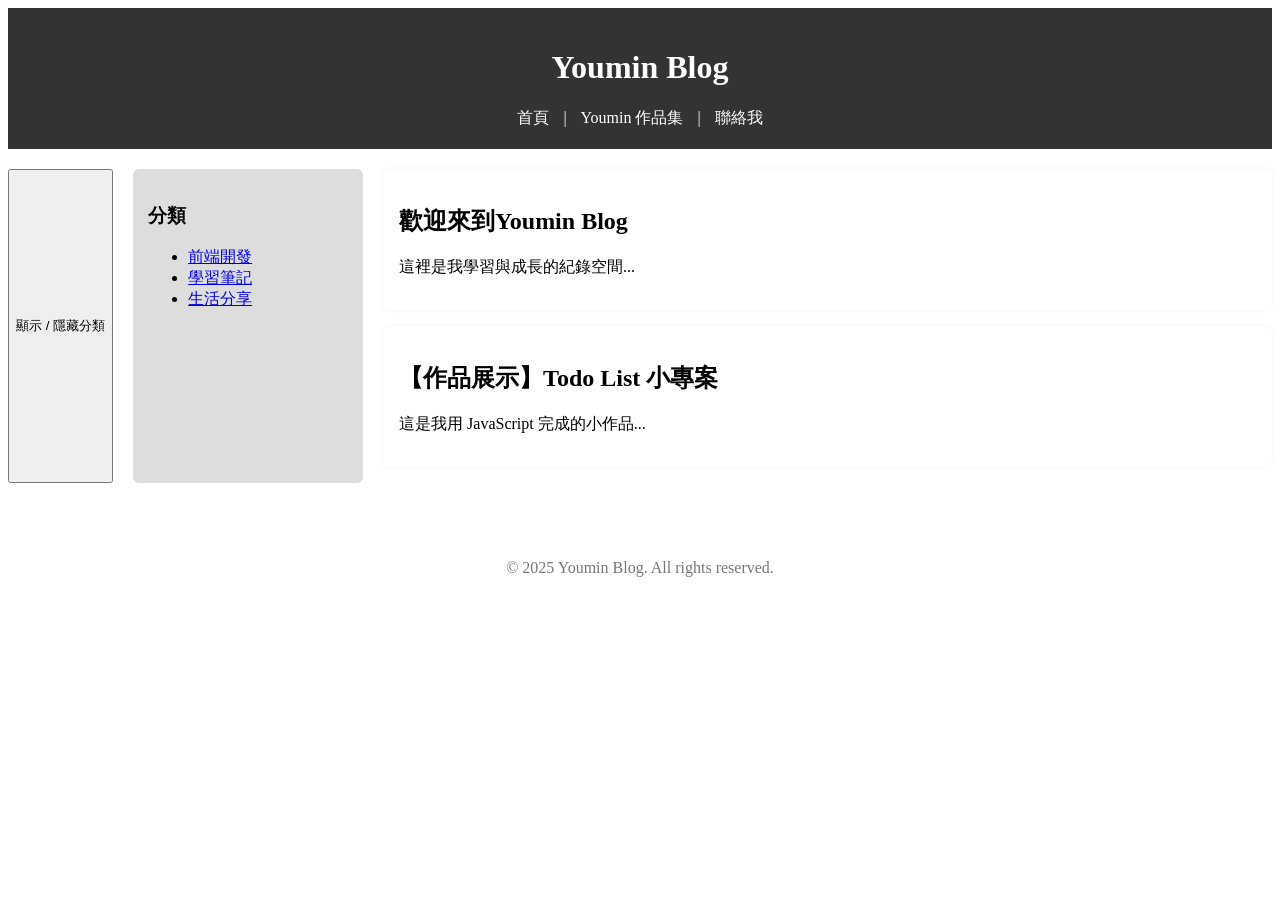
<file: index.html>
<!DOCTYPE html>
<html lang="en">
  <head>
    <meta charset="UTF-8" />
    <meta http-equiv="X-UA-Compatible" content="IE=edge" />
    <meta name="viewport" content="width=device-width, initial-scale=1.0" />
    <title>Youmin 開發日誌</title>
    <link rel="stylesheet" href="blogStyle.css" />
    <!-- 
  這段是響應式設計的樣式載入設定：
  僅當裝置是「螢幕 screen」且「最大寬度為 768 像素」時，
  才會載入 mobile.css。常見於手機、平板直向顯示。
-->
    <link
      rel="stylesheet"
      href="mobile.css"
      media="screen and (max-width: 768px)"
    />
  </head>
  <body>
    <header>
      <h1>Youmin Blog</h1>
      <nav>
        <a href="blogIndex.html">首頁</a> |
        <a href="portfolio.html">Youmin 作品集</a> |
        <a href="contact.html">聯絡我</a>
      </nav>
    </header>

    <main class="blog-layout">
      <button id="toggleBtn">顯示 / 隱藏分類</button>

      <aside class="sidebar" id="sidebar">
        <h3>分類</h3>
        <ul>
          <li><a href="#">前端開發</a></li>
          <li><a href="#">學習筆記</a></li>
          <li><a href="#">生活分享</a></li>
        </ul>
      </aside>

      <section class="content">
        <article>
          <h2>歡迎來到Youmin Blog</h2>
          <p>這裡是我學習與成長的紀錄空間...</p>
        </article>
        <article>
          <h2>【作品展示】Todo List 小專案</h2>
          <p>這是我用 JavaScript 完成的小作品...</p>
        </article>
      </section>
    </main>

    <footer>
      <p>© 2025 Youmin Blog. All rights reserved.</p>
    </footer>
  </body>
  <script src="main.js"></script>
</html>
</file>
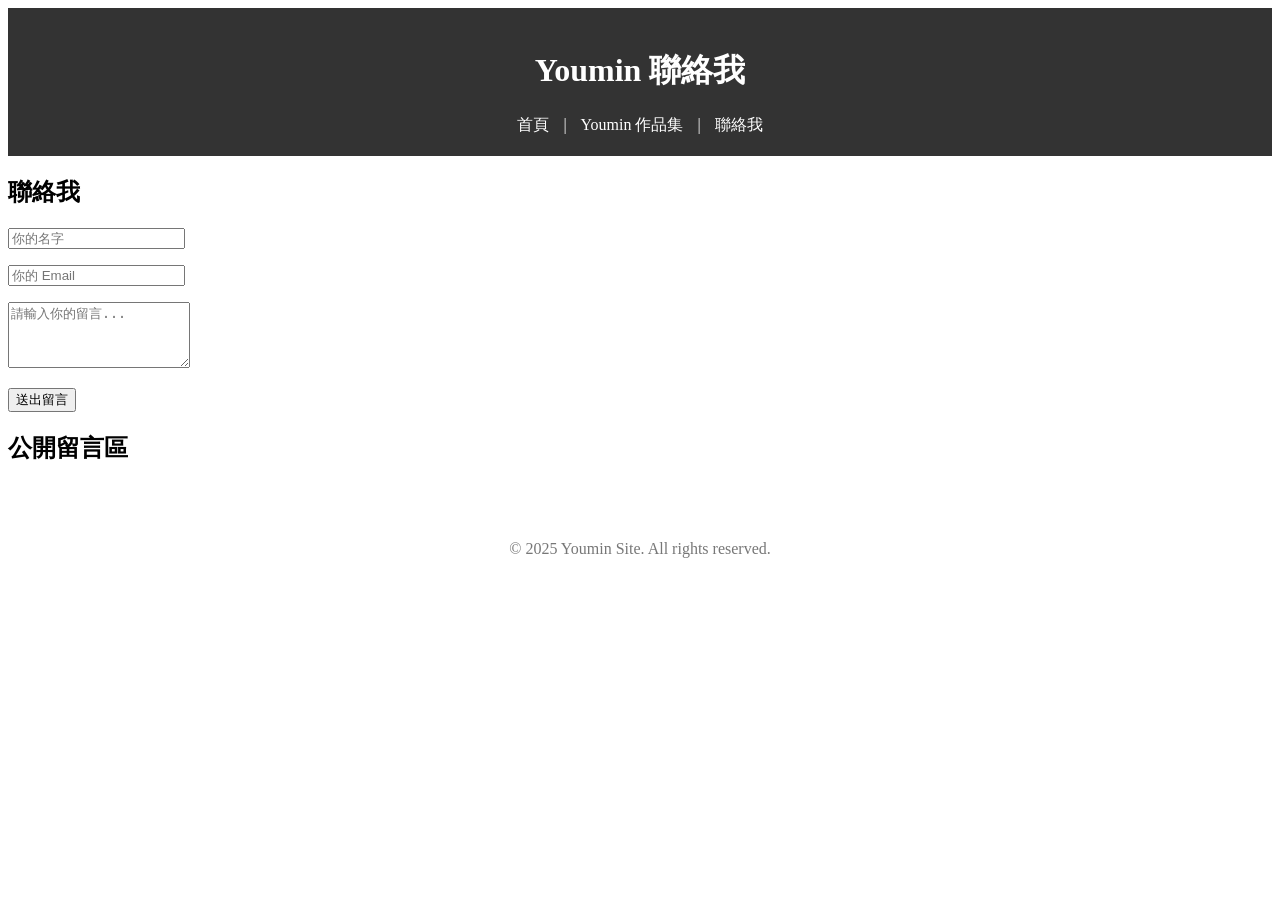
<file: contact.html>
<!DOCTYPE html>
<html lang="zh-Hant">
  <head>
    <meta charset="UTF-8" />
    <meta name="viewport" content="width=device-width, initial-scale=1.0" />
    <title>聯絡我</title>
    <link rel="stylesheet" href="blogStyle.css" />
    <link
      rel="stylesheet"
      href="mobile.css"
      media="screen and (max-width: 768px)"
    />
  </head>
  <body>
    <header>
      <h1>Youmin 聯絡我</h1>
      <nav>
        <a href="blogIndex.html">首頁</a> |
        <a href="portfolio.html">Youmin 作品集</a> |
        <a href="contact.html">聯絡我</a>
      </nav>
    </header>

    <main>
      <!-- 🔶 聯絡表單區 -->
      <section class="content">
        <h2>聯絡我</h2>
        <form id="contactForm">
          <p>
            <input type="text" id="name" placeholder="你的名字" />
            <span class="error" id="nameError"></span>
          </p>
          <p>
            <input type="email" id="email" placeholder="你的 Email" />
            <span class="error" id="emailError"></span>
          </p>
          <p>
            <textarea
              id="message"
              placeholder="請輸入你的留言..."
              rows="4"
            ></textarea>
          </p>
          <p><button type="submit">送出留言</button></p>
        </form>
      </section>

      <!-- 🔶 公開留言論壇區 -->
      <section class="content">
        <h2>公開留言區</h2>
        <div id="forumMessages">
          <!-- 這裡會用 JavaScript 顯示留言 -->
        </div>
      </section>
    </main>

    <footer>
      <p>© 2025 Youmin Site. All rights reserved.</p>
    </footer>

    <script src="main.js"></script>
  </body>
</html>
</file>
<file: blogStyle.css>
header {
  background-color: #333;
  color: white;
  padding: 20px;
  text-align: center;
}

nav a {
  color: #fff;
  margin: 0 10px;
  text-decoration: none;
}

.blog-layout {
  display: flex;
  gap: 20px;
  margin-top: 20px;
}

.sidebar {
  width: 200px;
  background-color: #ddd;
  padding: 15px;
  border-radius: 6px;
}

.content {
  flex: 1;
}

article {
  background-color: #fff;
  padding: 16px;
  margin-bottom: 16px;
  border-radius: 8px;
  box-shadow: 0 0 5px rgba(0, 0, 0, 0.05);
}

footer {
  text-align: center;
  padding: 20px;
  margin-top: 40px;
  color: #777;
}

.message-card {
  background-color: #f9f9f9;
  padding: 12px;
  margin-bottom: 12px;
  border-left: 4px solid #3498db;
  border-radius: 6px;
}

.timestamp {
  font-size: 12px;
  color: #888;
  margin-top: 4px;
}

.delete-btn {
  background-color: #e74c3c;
  color: white;
  border: none;
  padding: 6px 10px;
  border-radius: 4px;
  cursor: pointer;
  font-size: 13px;
}
</file>
<file: mobile.css>
@media (max-width: 768px) {
  header,
  footer {
    text-align: center;
  }

  nav {
    display: flex;
    flex-direction: column;
    align-items: center;
    gap: 8px;
    margin-top: 10px;
  }

  .blog-layout {
    flex-direction: column;
  }

  .sidebar {
    width: 100%;
    margin-bottom: 20px;
  }

  .content {
    width: 100%;
  }

  article {
    font-size: 16px;
  }
}

#toggleBtn {
  display: block;
  margin-bottom: 10px;
}

/* 非手機尺寸時隱藏按鈕 */
@media (min-width: 769px) {
  #toggleBtn {
    display: none;
  }
}
</file>
